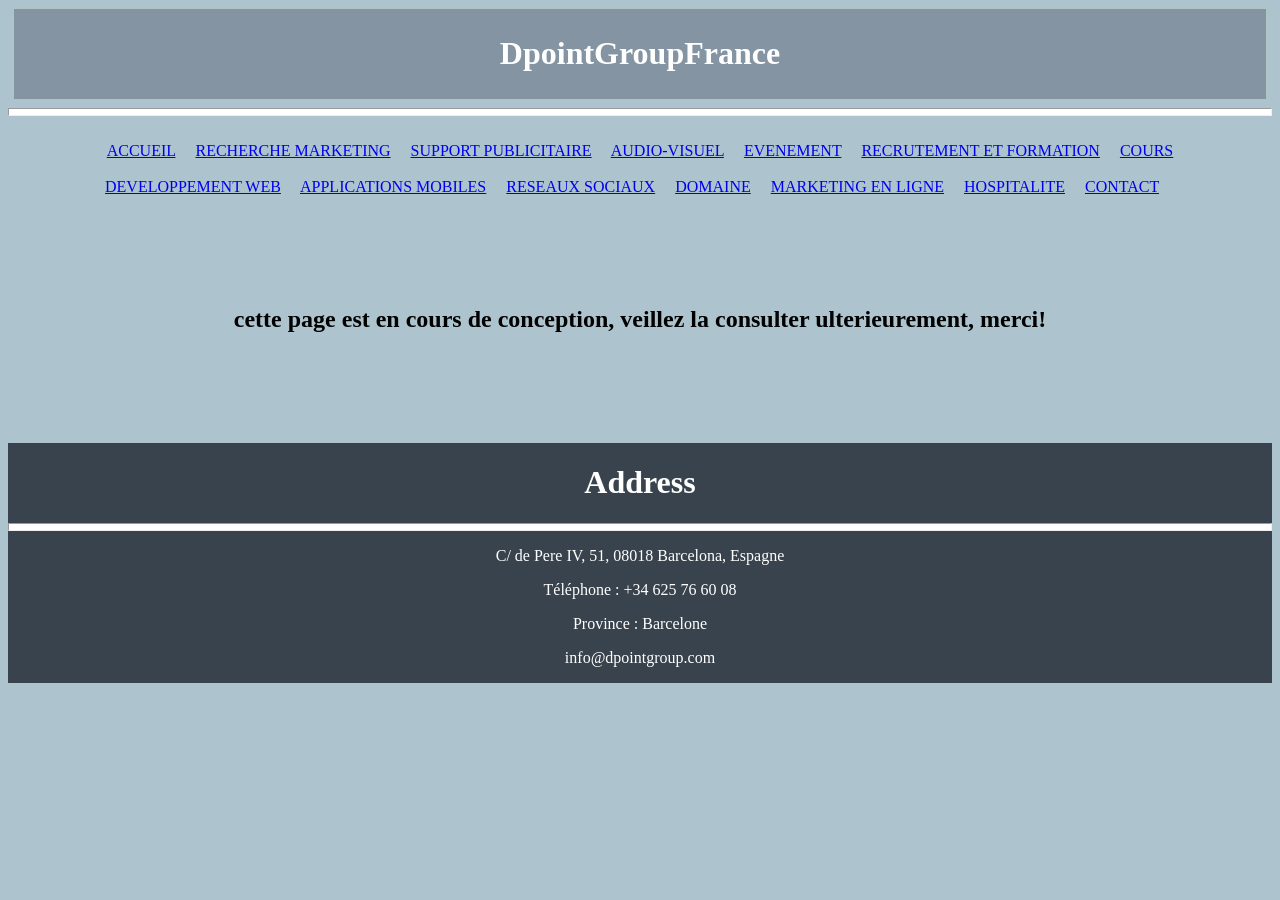
<file: construction.html>
<!DOCTYPE html>
<html lang="fr">
    <head>
        <meta charset="utf-8">
        <title>Le titre de ma page</title>
<link rel="stylesheet" href="site.css">

    </head>
    <body>
	
	<div id="global">
	<div id="header"><h1>DpointGroupFrance </h1> 
	</div>
	<hr> 
	</br>
		
        <div class="collapse navbar-collapse" id="navbarCollapse">
            <div class="navbar-nav ms-auto p-4 p-lg-0">
                <a href="index.html" class="nav-item nav-link active">ACCUEIL</a> &nbsp &nbsp;
				<a href="recherche.html" class="nav-item nav-link active">RECHERCHE MARKETING</a> &nbsp &nbsp;
                <a href="support.html" class="nav-item nav-link">SUPPORT PUBLICITAIRE</a> &nbsp &nbsp;
				<a href="audio.html" class="nav-item nav-link">AUDIO-VISUEL</a> &nbsp &nbsp;
				<a href="evenement.html" class="nav-item nav-link">EVENEMENT</a> &nbsp &nbsp;
				<a href="recrutement.html" class="nav-item nav-link">RECRUTEMENT ET FORMATION</a> &nbsp &nbsp; 
				<a href="cours.html" class="nav-item nav-link">COURS</a></br> </br>
				<a href="developement.html" class="nav-item nav-link">DEVELOPPEMENT WEB</a> &nbsp &nbsp; 
				<a href="application.html" class="nav-item nav-link">APPLICATIONS MOBILES</a> &nbsp &nbsp;
				<a href="reseaux.html" class="nav-item nav-link">RESEAUX SOCIAUX</a> &nbsp &nbsp;
				<a href="domaine.html" class="nav-item nav-link">DOMAINE</a> &nbsp &nbsp;
                <a href="marketing.html" class="nav-item nav-link">MARKETING EN LIGNE</a> &nbsp &nbsp;
				<a href="hospitalité.html" class="nav-item nav-link">HOSPITALITE</a> &nbsp &nbsp;
				<a href="contact.html" class="nav-item nav-link">CONTACT</a> &nbsp &nbsp;
            </div>
        </div>    </nav>
	</br>
	</br>
	</br>
	</br>
	</br>
	
	

<h2> cette page est en cours de conception, veillez la consulter ulterieurement, merci!</h2>
	</br>
	</br>
	</br>
	</br>
	</br>
 <div id="footer">
		<h1 class="text-light mb-4">Address</h1> <hr>
                    <p class="mb-2"><i class="fa fa-map-marker-alt me-3"></i>C/ de Pere IV, 51, 08018 Barcelona, Espagne</p>
                    <p class="mb-2"><i class="fa fa-phone-alt me-3"></i>Téléphone : +34 625 76 60 08</p>
					<p class="mb-2"><i class="fa fa-envelope me-3"></i>Province : Barcelone</p>
                    <p class="mb-2"><i class="fa fa-envelope me-3"></i>info@dpointgroup.com</p>
	</div>



</body>
</html>
</file>
<file: site.css>
@charset "UTF-8"; 
#global{
	border:1px solid:#ADC4CE;
	background-color:#ADC4CE;
	
}
#header
{
	border: 1px solid #ADC4C0;
	background: #8494a3;
	height: 80px;
	margin: 5px;
	padding: 5px;
	text-align: center;
	color: #FFFFFF;
}
#navigation
{ text-align: center;
}

#contenu
{
	border: 0px solid #195B00;	
	background: #ADC4CE;
	padding: 5px; margin: 5px;
	min-height: 675px;
}
#left
{
	border: 0px solid #195B78;
	background: #ADC4CE;
	width: 200px;
	min-height: 675px;
	float: left;
	text-align: left;
	
}
#right
{
	border: 1px solid #BF040F; 
	background: #ADC4CE;
	min-height: 675px;
	margin-left: 160px;
	overflow: auto;
}

#footer
{
	border: 1px solid #CO13D2; background: #39434d;
	bottom: 20px;
	left: 2px;
	right: 2px;
	text-align: center;
	min-height: 100px;
	overflow: auto;
	color: #FFFFFF;
}

hr
{
background-color: white;
height: 7px;
}

img{
width: 70%;
height:50%;
tesxt-align : center;
margin: auto;


}
p
{
tesxt-align: center;
}





body
{
background-color:#ADC4CE;
tesxt-align: center;
}

hr
{
background-color: white;
height: 6px;
}

h1{ text-align: center;}
div
{ text-align: center;
margin: auto;
}


</style>
</file>
